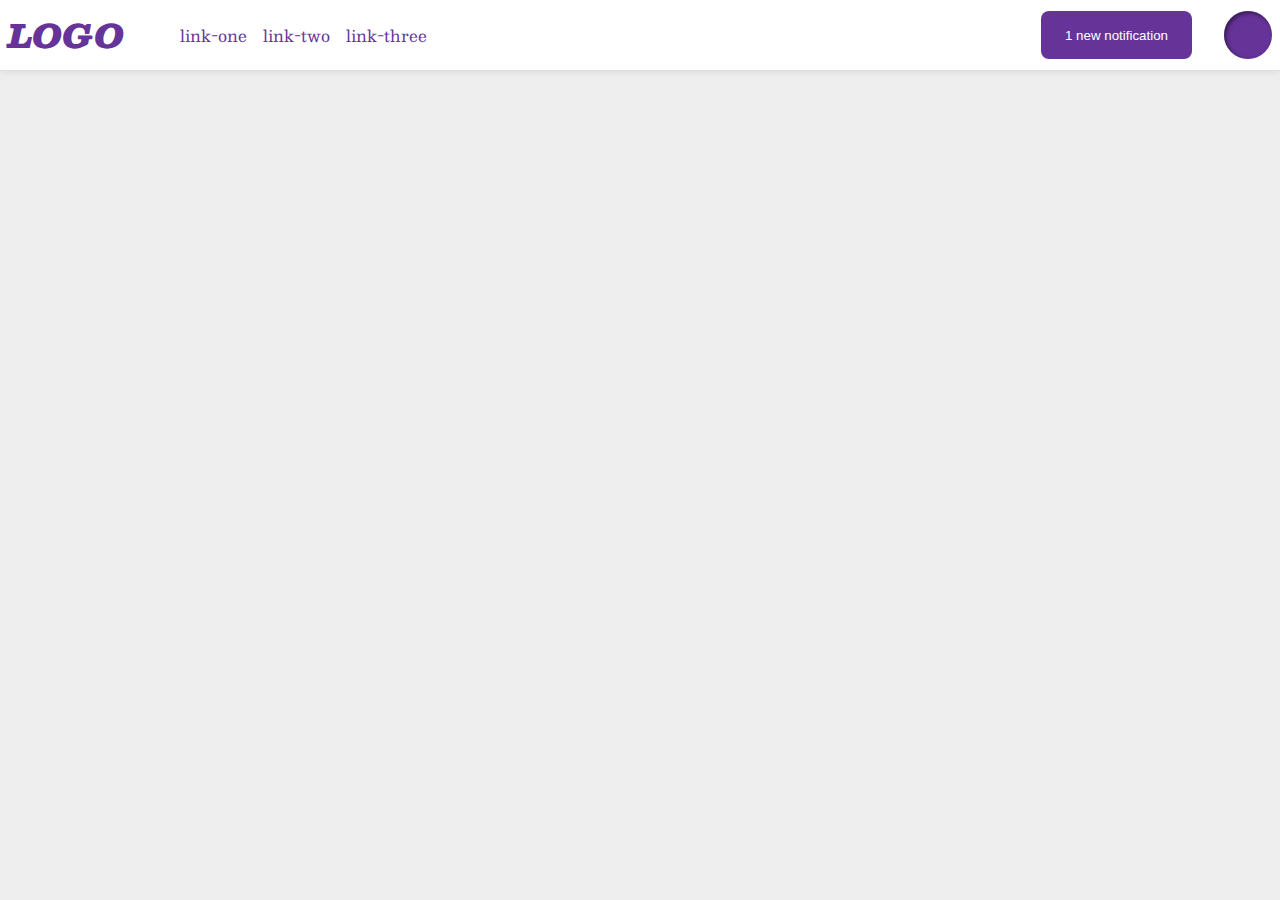
<file: flex/03-flex-header-2/index.html>
<!DOCTYPE html>
<html lang="en">
  <head>
    <meta charset="UTF-8">
    <meta http-equiv="X-UA-Compatible" content="IE=edge">
    <meta name="viewport" content="width=device-width, initial-scale=1.0">
    <title>Flex Header 2</title>
    <link rel="stylesheet" href="style.css">
  </head>
  <body>
    <div class="header">
      <div class="logo">
        LOGO
      </div>
      <ul class="links">
        <li><a href="google.com">link-one</a></li>
        <li><a href="google.com">link-two</a></li>
        <li><a href="google.com">link-three</a></li>
      </ul>
      <div class="right">
      <button class="notifications">
        1 new notification
      </button>
      <div class="profile-image"></div>
      </div>
    </div>
  </body>
</html>
</file>
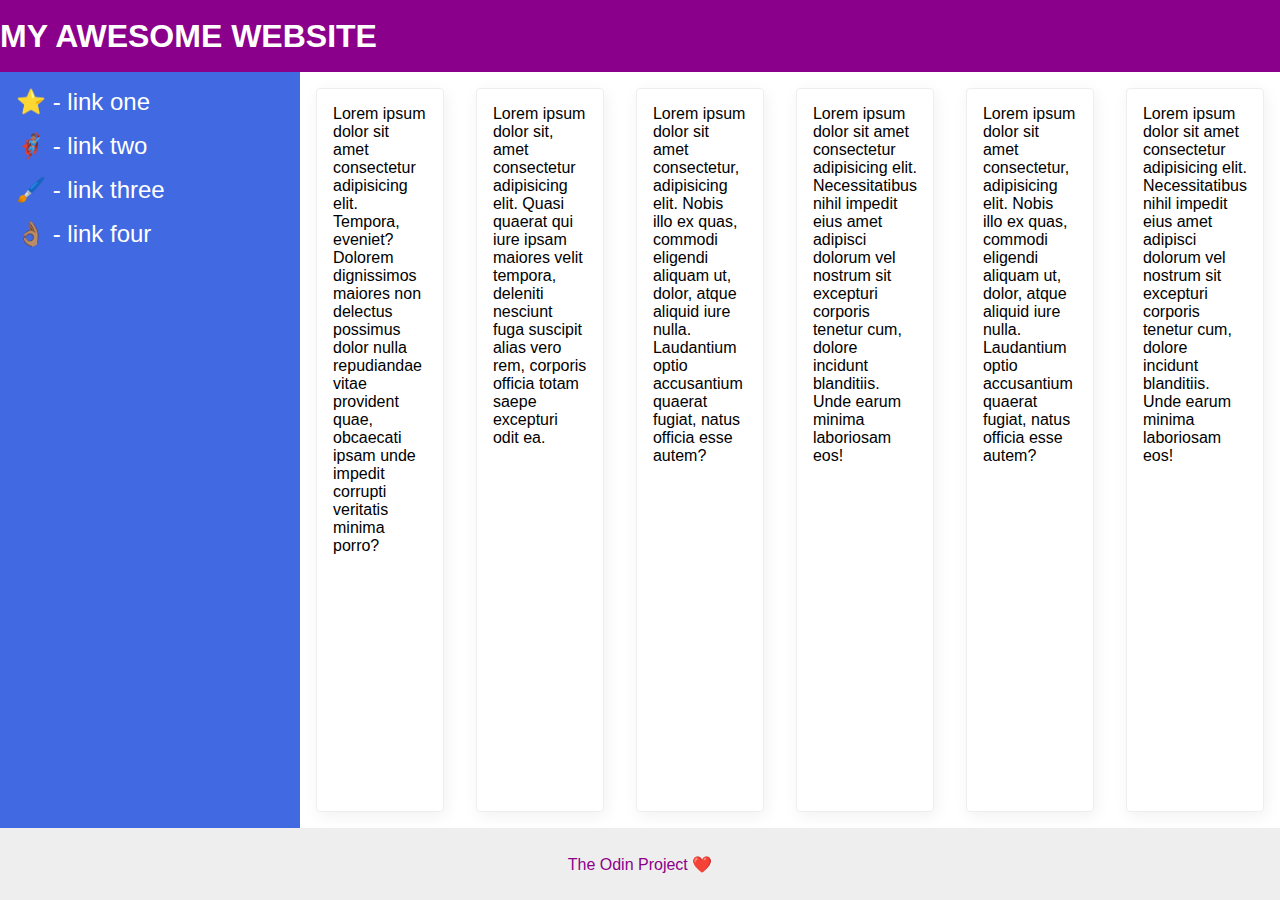
<file: flex/07-flex-layout-2/index.html>
<!DOCTYPE html>
<html lang="en">
  <head>
    <meta charset="UTF-8">
    <meta http-equiv="X-UA-Compatible" content="IE=edge">
    <meta name="viewport" content="width=device-width, initial-scale=1.0">
    <title>The Holy Grail</title>
    <link rel="stylesheet" href="style.css">
  </head>
  <body>
    <div class="header">
      MY AWESOME WEBSITE
    </div>
    <div class="content">
    <div class="sidebar">
      <ul>
        <li><a href="#">⭐ - link one</a></li>
        <li><a href="#">🦸🏽‍♂️ - link two</a></li>
        <li><a href="#">🖌️ - link three</a></li>
        <li><a href="#">👌🏽 - link four</a></li>
      </ul>
    </div>
    <div class="card">Lorem ipsum dolor sit amet consectetur adipisicing elit. Tempora, eveniet? Dolorem dignissimos maiores non delectus possimus dolor nulla repudiandae vitae provident quae, obcaecati ipsam unde impedit corrupti veritatis minima porro?</div>
    <div class="card">Lorem ipsum dolor sit, amet consectetur adipisicing elit. Quasi quaerat qui iure ipsam maiores velit tempora, deleniti nesciunt fuga suscipit alias vero rem, corporis officia totam saepe excepturi odit ea.</div>
    <div class="card">Lorem ipsum dolor sit amet consectetur, adipisicing elit. Nobis illo ex quas, commodi eligendi aliquam ut, dolor, atque aliquid iure nulla. Laudantium optio accusantium quaerat fugiat, natus officia esse autem?</div>
    <div class="card">Lorem ipsum dolor sit amet consectetur adipisicing elit. Necessitatibus nihil impedit eius amet adipisci dolorum vel nostrum sit excepturi corporis tenetur cum, dolore incidunt blanditiis. Unde earum minima laboriosam eos!</div>
    <div class="card">Lorem ipsum dolor sit amet consectetur, adipisicing elit. Nobis illo ex quas, commodi eligendi aliquam ut, dolor, atque aliquid iure nulla. Laudantium optio accusantium quaerat fugiat, natus officia esse autem?</div>
    <div class="card">Lorem ipsum dolor sit amet consectetur adipisicing elit. Necessitatibus nihil impedit eius amet adipisci dolorum vel nostrum sit excepturi corporis tenetur cum, dolore incidunt blanditiis. Unde earum minima laboriosam eos!</div>
  </div>
    <div class="footer">
      The Odin Project ❤️
    </div>
  </body>
</html>
</file>
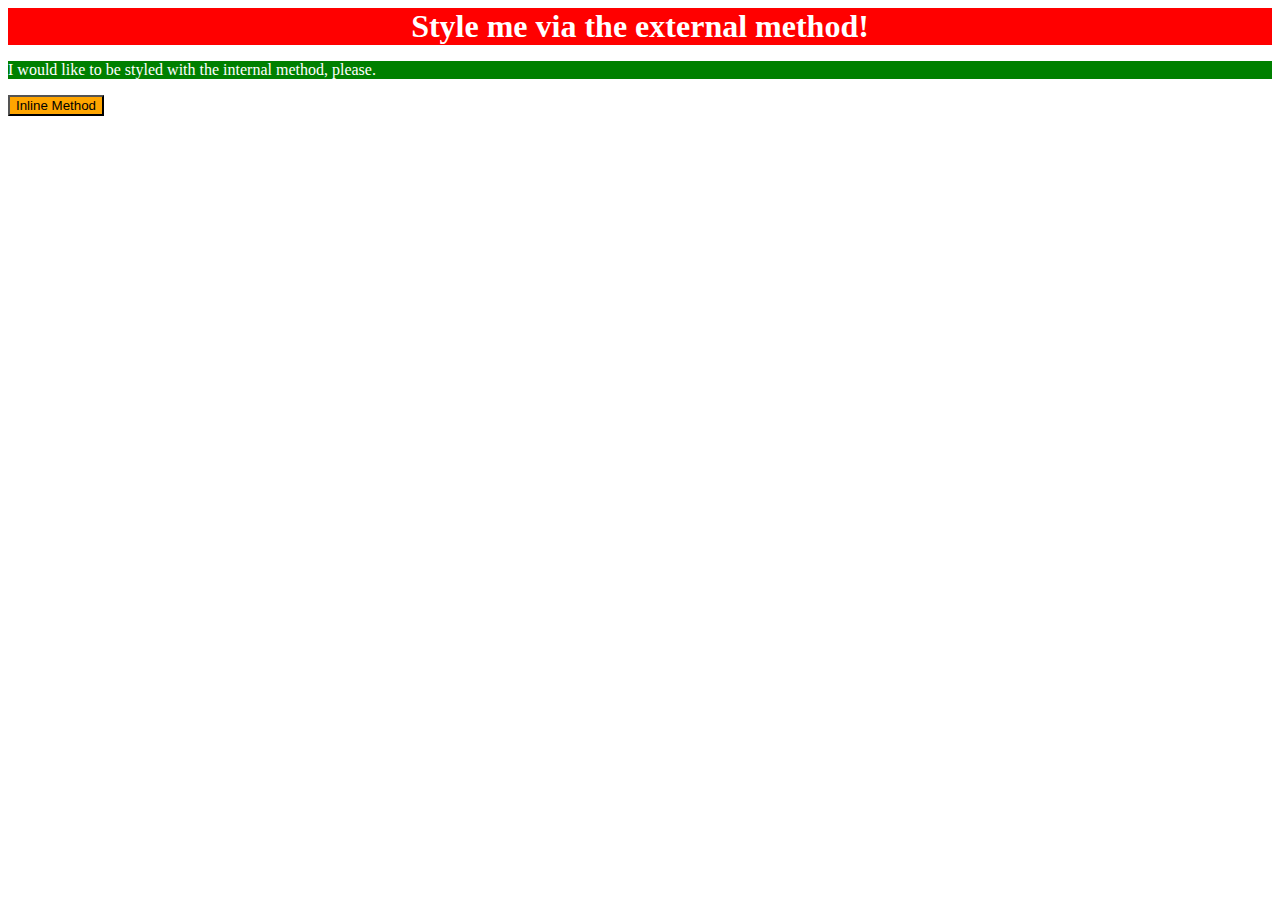
<file: foundations/01-css-methods/index.html>
<!DOCTYPE html>
<html lang="en">
  <head>
    <meta charset="UTF-8">
    <meta http-equiv="X-UA-Compatible" content="IE=edge">
    <meta name="viewport" content="width=device-width, initial-scale=1.0">
    <title>Methods for Adding CSS</title>
    <link rel="stylesheet" href="style.css">
    <style>
      p {
        background-color: green;
        color: white;
        size: 18px;
      } 
    </style>
  </head>
  <body>
    <div>Style me via the external method!</div>
    <p>I would like to be styled with the internal method, please.</p>
    <button style="background-color: orange; size: 18px;">Inline Method</button>
  </body>
</html>
</file>
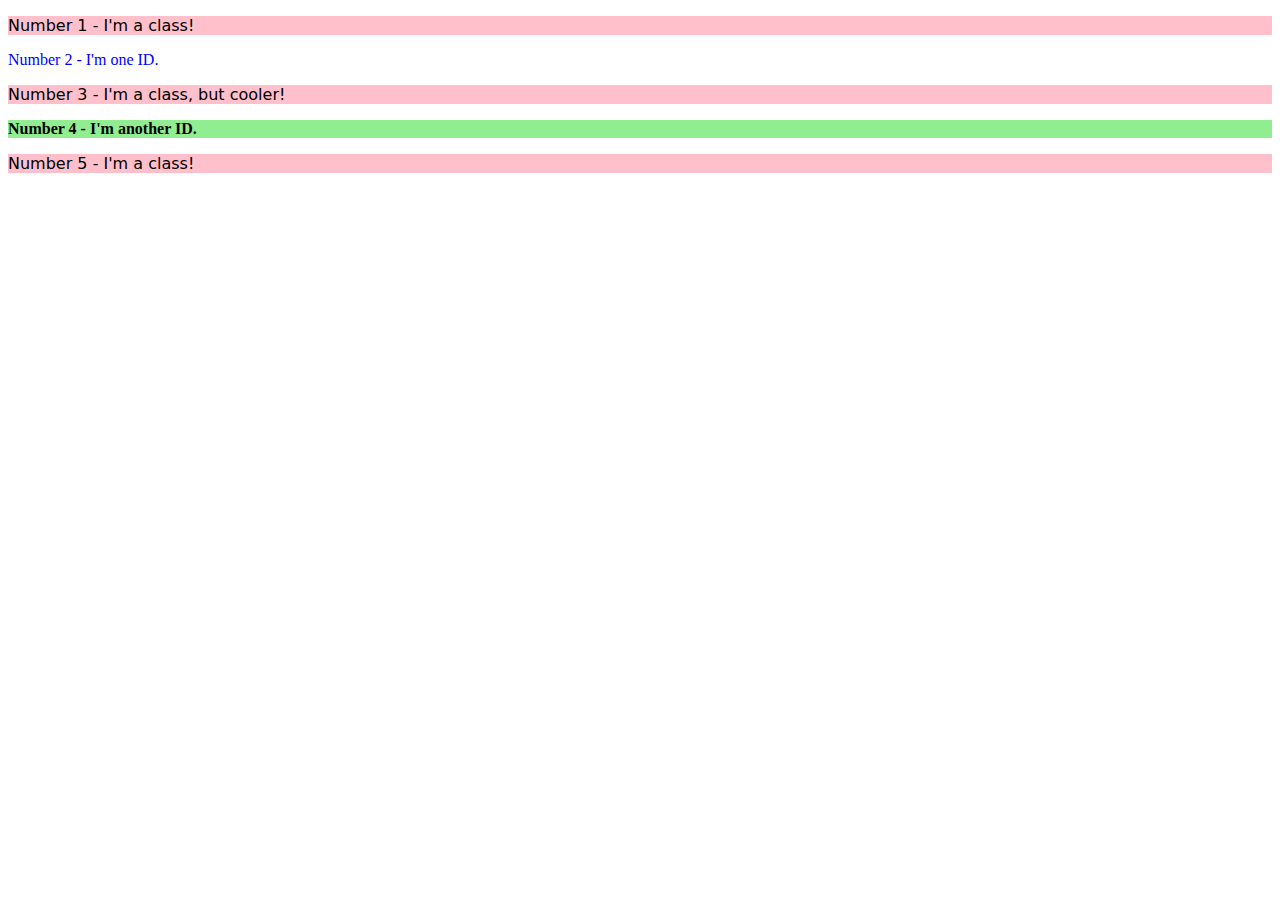
<file: foundations/02-class-id-selectors/index.html>
<!DOCTYPE html>
<html lang="en">
  <head>
    <meta charset="UTF-8">
    <meta http-equiv="X-UA-Compatible" content="IE=edge">
    <meta name="viewport" content="width=device-width, initial-scale=1.0">
    <title>Class and ID Selectors</title>
    <link rel="stylesheet" href="style.css">
  </head>
  <body>
    <p class="odd">Number 1 - I'm a class!</p>
    <div id="number2">Number 2 - I'm one ID.</div>
    <p class="odd" id="cooler">Number 3 - I'm a class, but cooler!</p>
    <div id="number4">Number 4 - I'm another ID.</div>
    <p class="odd">Number 5 - I'm a class!</p>
  </body>
</html>
</file>
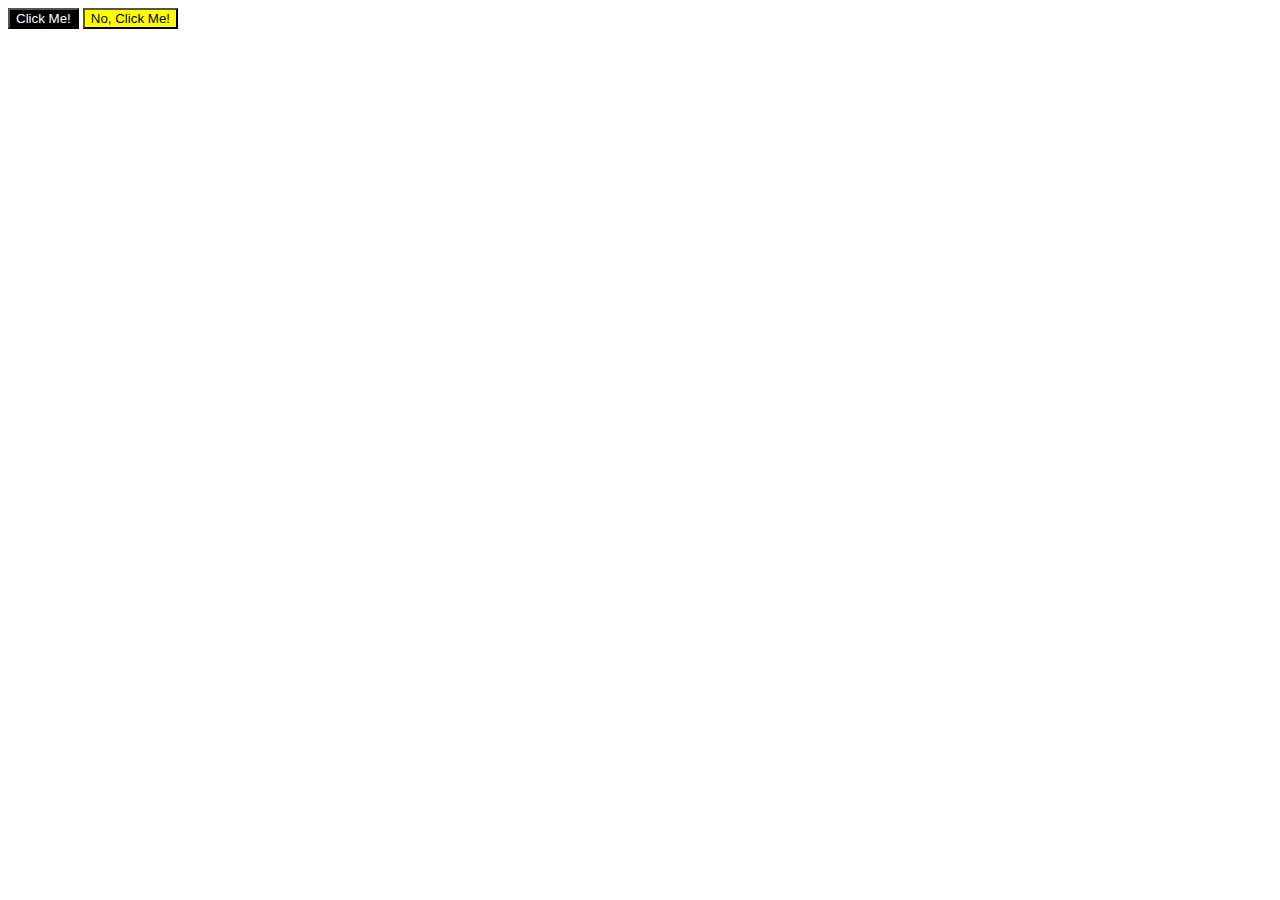
<file: foundations/03-grouping-selectors/index.html>
<!DOCTYPE html>
<html lang="en">
  <head>
    <meta charset="UTF-8">
    <meta http-equiv="X-UA-Compatible" content="IE=edge">
    <meta name="viewport" content="width=device-width, initial-scale=1.0">
    <title>Grouping Selectors</title>
    <link rel="stylesheet" href="style.css">
  </head>
  <body>
    <button class="inverted">Click Me!</button>
    <button class="fancy">No, Click Me!</button>
  </body>
</html>
</file>
<file: flex/03-flex-header-2/style.css>
/* this is some magical font-importing.  
you'll learn about it later. */
@import url('https://fonts.googleapis.com/css2?family=Besley:ital,wght@0,400;1,900&display=swap');

body {
  margin: 0;
  background: #eee;
  font-family: Besley, serif;
}

.header {
  background: white;
  border-bottom: 1px solid #ddd;
  box-shadow: 0 0 8px rgba(0,0,0,.1);
  display: flex;
  align-items: center;
}

.profile-image {
  background: rebeccapurple;
  box-shadow: inset 2px 2px 4px rgba(0,0,0,.5);
  border-radius: 50%;
  width: 48px;
  height: 48px;
  margin: 8px;
}

.logo {
  color: rebeccapurple;
  font-size: 32px;
  font-weight: 900;
  font-style: italic;
  margin: 8px;
}

button {
  border: none;
  border-radius: 8px;
  background: rebeccapurple;
  color: white;
  padding: 8px 24px;
  margin: 8px;
}

a {
  /* this removes the line under our links */
  text-decoration: none;
  color: rebeccapurple;
 
}

ul {
  list-style-type: none;
  display: flex;
  gap: 16px;
  margin: 8px;
}

.right {
  display: flex;
  margin-left: auto;
  gap: 16px;
}
</file>
<file: flex/07-flex-layout-2/style.css>
body {
  font-family: -apple-system, BlinkMacSystemFont, 'Segoe UI', Roboto, Oxygen, Ubuntu, Cantarell, 'Open Sans', 'Helvetica Neue', sans-serif;
  margin: 0;
  min-height: 100vh;
  display: flex;
  flex-direction: column;
  
}

.header {
  height: 72px;
  background: darkmagenta;
  color: white;
  font-size: 32px;
  font-weight: 900;
  display: flex;
  align-items: center;
}

.footer {
  height: 72px;
  background: #eee;
  color: darkmagenta;
  display: flex;
  align-items: center;
  justify-content: center;
}

.sidebar {
  width: 300px;
  background: royalblue;
  box-sizing: border-box;
  padding: 16px;
  flex-shrink: 0;
  
}

.card {
  border: 1px solid #eee;
  box-shadow: 2px 4px 16px rgba(0,0,0,.06);
  border-radius: 4px;
  padding: 16px;
  display: flex;
  width: 300px;
  margin: 16px;
 
}

.content {
  display: flex;
  flex: 1;
}

a {
  font-size: 24px;
  color: white;
  text-decoration: none;
  list-style-type: none;
}

ul {
  list-style-type: none;
  margin: 0;
  padding: 0;
}

.box {
  padding: 32px;
  display: flex;
  flex-wrap: wrap;
}

li {
  margin-bottom: 16px;
}
</file>
<file: foundations/01-css-methods/style.css>
div {
  background-color: red;
  color:white;
  font-size: 32px;
  font-weight: bold;
  text-align: center;}
</file>
<file: foundations/02-class-id-selectors/style.css>
.odd {background-color:#ffc0cb;
    font-family: Verdana, "DejaVu Sans", sans-serif ;
}

#number2 {
    color: #0000ff;
    size: 36px;
}

.cooler {
    size: 24px;
}

#number4 {
    background-color: #90ee90;
    size: 24px;
    font-weight: bold;
}
</file>
<file: foundations/03-grouping-selectors/style.css>
.inverted,
.fancy {
    size: 28px;
    font-family: Helvetica, "Times New Roman", sans-serif;
}

.inverted{
    background-color: black;
    color: white;
}

.fancy {
    background-color: yellow;
}
</file>
